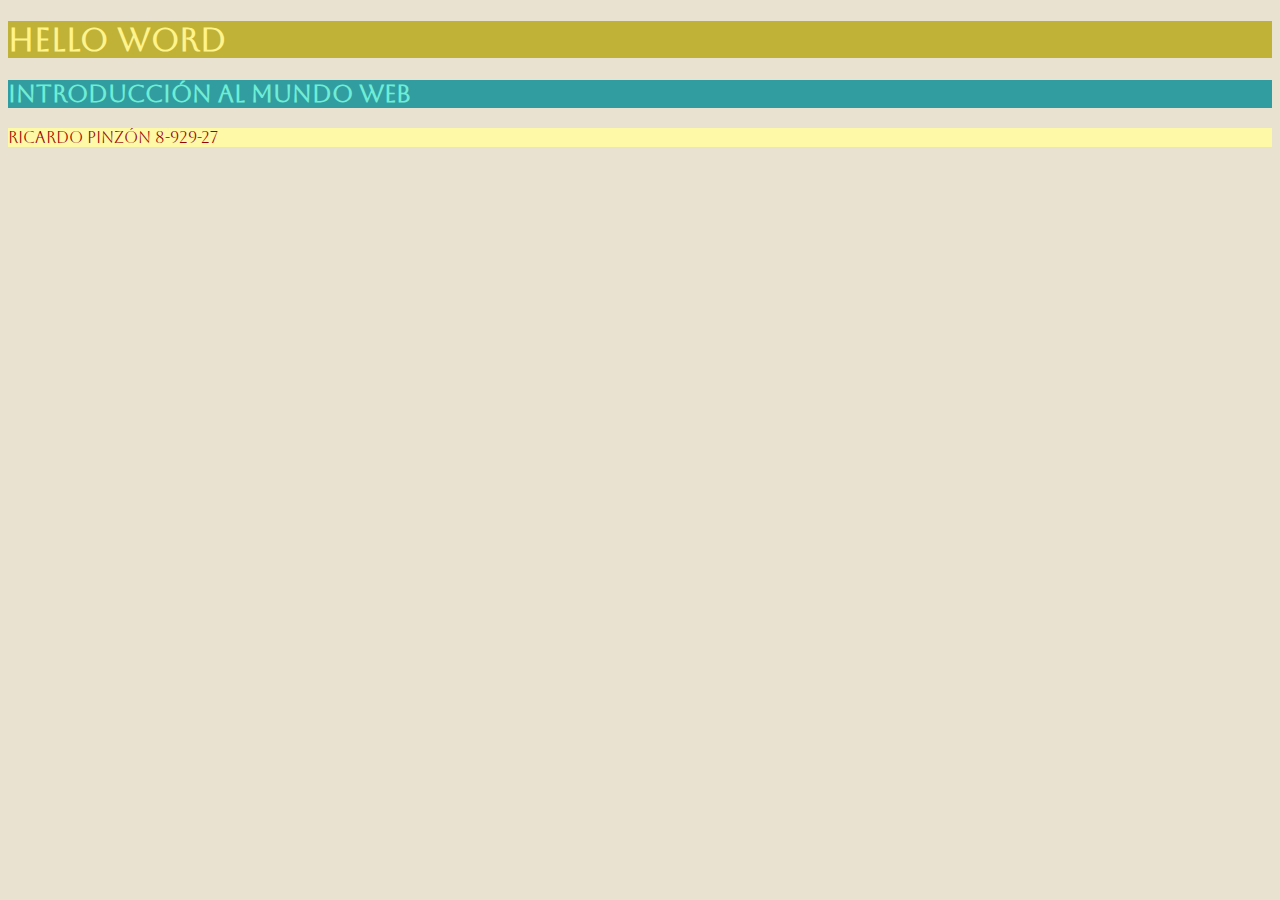
<file: LAB2/index.html>
<!DOCTYPE html>
<html lang="en">
<head>
    <link rel="preconnect" href="https://fonts.googleapis.com">
    <link rel="preconnect" href="https://fonts.gstatic.com" crossorigin>
    <link href="https://fonts.googleapis.com/css2?family=Aboreto&family=Fraunces:opsz,wght@9..144,700&family=Montserrat:wght@500;700&display=swap" rel="stylesheet">
    <title>Labarotorio 2</title>
</head>
<body style="font-family:Aboreto;background-color:#E9E2D0;">
    <!--Titulo Hello Word-->
        <h1 style="background-color: #C0B236;color:#FFF38C">Hello Word</h1>

    <!-- subtitulo de Introdución-->
        <h2 style="background-color: #319DA0; color:#6FEDD6;">Introducción al mundo web</h2>
    <!-- parrafo con anillos de span-->
    
        <p style="background-color:#FEF9A7;color:#990000;"><span>Ricardo Pinzón </span><span>8-929-27</span></p>
</body>
</html>
</file>
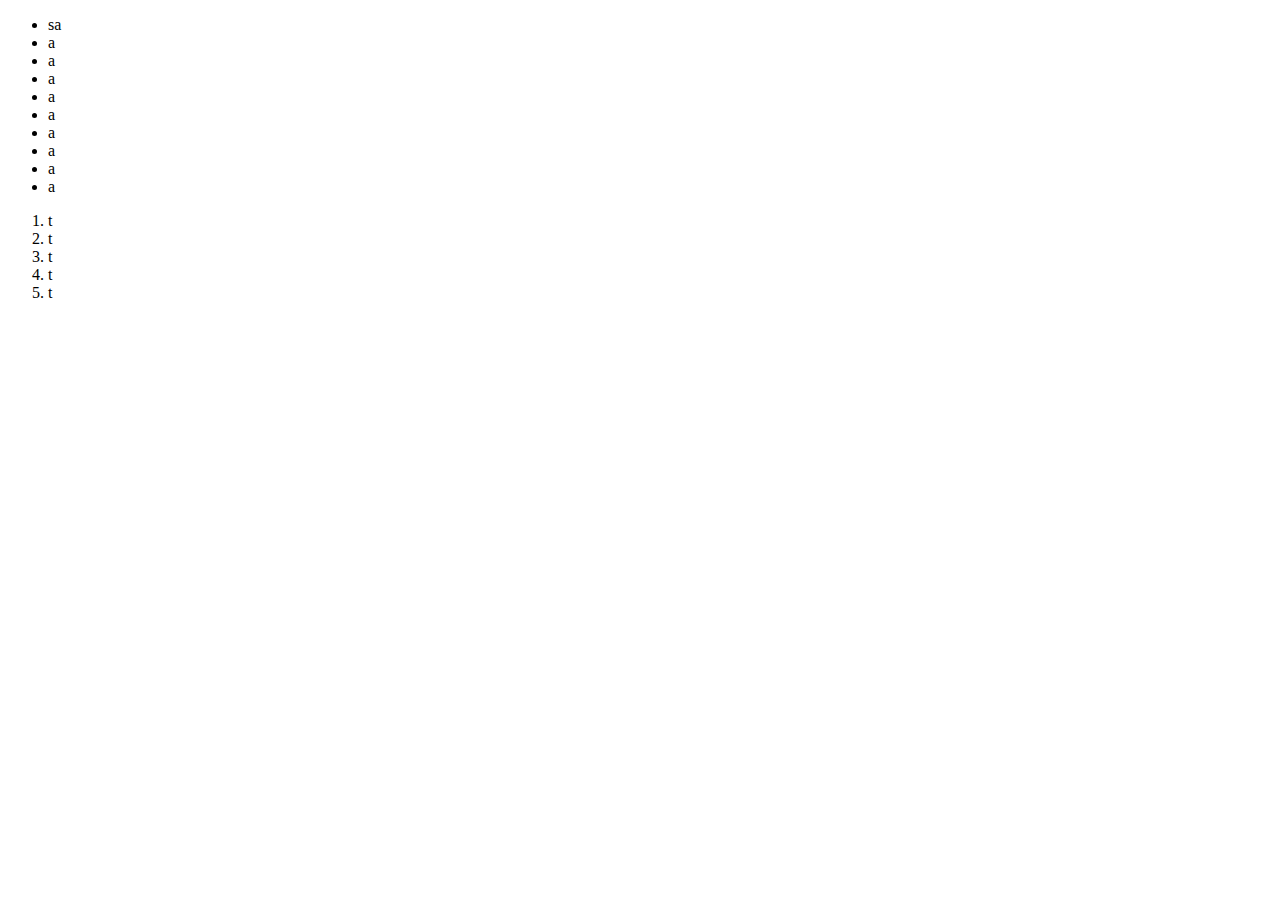
<file: LAB4/index.html>
<!DOCTYPE html>
<html lang="en">
<head>
    <meta charset="UTF-8">
    <meta http-equiv="X-UA-Compatible" content="IE=edge">
    <meta name="viewport" content="width=, initial-scale=1.0">
    <title>Document</title>
</head>
<body>
    <ul>
        <li>sa</li>
        <li>a</li>
        <li>a</li>
        <li>a</li>
        <li>a</li>
        <li>a</li>
        <li>a</li>
        <li>a</li>
        <li>a</li>
        <li>a</li>
    </ul>
    <ol>
        <li>t</li>
        <li>t</li>
        <li>t</li>
        <li>t</li>
        <li>t</li>
    </ol>
</body>
</html>
</file>
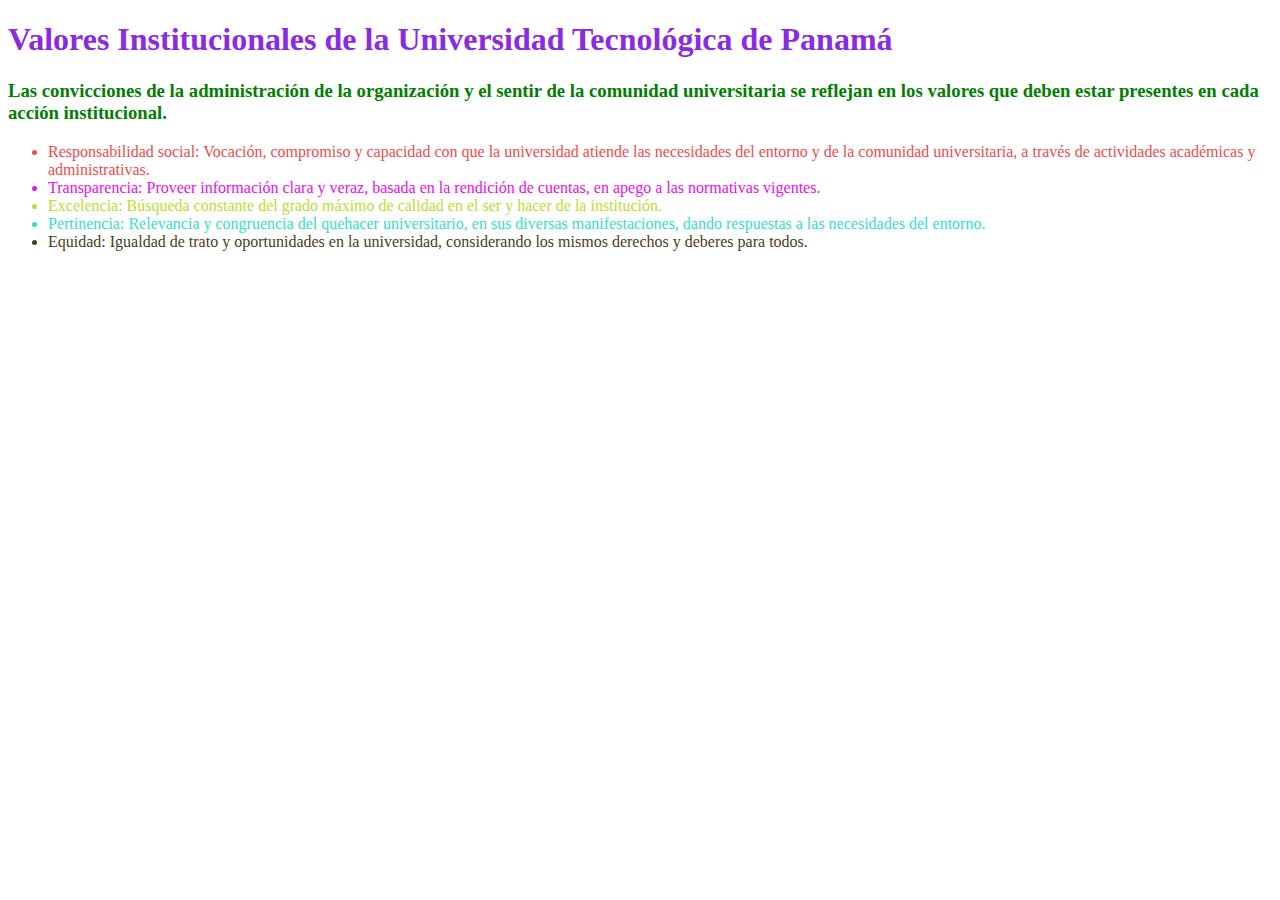
<file: LAB5/index.html>
<!DOCTYPE html>
<html lang="en">
<head>
    <meta charset="UTF-8">
    <meta http-equiv="X-UA-Compatible" content="IE=edge">
    <meta name="viewport" content="width=device-width, initial-scale=1.0">
    <title> Valores Institucionales de la Universidad Tecnológica de Panamá</title>
    <link rel="stylesheet" href="styles.css">
    <style>
     h3{
        color: green;
     }
     ol{

     }
    </style>
</head>
<body>
   
    <h1 style="color:blueviolet">
        Valores Institucionales de la Universidad Tecnológica de Panamá
    </h1>
    <h3>
        Las convicciones de la administración de la organización y el sentir de la comunidad universitaria se reflejan en los valores que deben estar presentes en cada acción institucional.
    </h3>
    <ul>
        <li class="Responsabilidad-social">
        Responsabilidad social: Vocación, compromiso y capacidad con que la universidad atiende las necesidades del entorno y de la comunidad universitaria, a través de actividades académicas y administrativas.
        </li>
        <li class="Transparencia">
            Transparencia: Proveer información clara y veraz, basada en la rendición de cuentas, en apego a las normativas vigentes.
        </li>
        <li class="Excelencia">
            Excelencia: Búsqueda constante del grado máximo de calidad en el ser y hacer de la institución.
        </li>
        <li class="Pertinencia">
            Pertinencia: Relevancia y congruencia del quehacer universitario, en sus diversas manifestaciones, dando respuestas a las necesidades del entorno.
        </li>
        <li class="Equidad">
            Equidad: Igualdad de trato y oportunidades en la universidad, considerando los mismos derechos y deberes para todos.
        </li>
    </ul>
    <!--Dentro del HTML colocar:
Un título del documento: "Valores Institucionales de la Universidad Tecnológica de Panamá".
El color debe ser morado. El estilo debe ser dado de forma `inline`.
Un subtítulo que diga: "Las convicciones de la administración de la organización y el sentir de la comunidad universitaria se reflejan en los valores que deben estar presentes en cada acción institucional."
El color debe ser verde. El estilo debe ser dado en dentro de una etiqueta style, dentro del html.
Y una lista no ordenada con los valores institucionales de la UTP.
El color de cada valor debe ser una tonalidad distinta de azul. El estilo debe ser dado desde un archivo de CSS, no dentro del HTML.
Para los colores, se puede usar las palabras reservadas de colores, las funciones rgb() o rgba(), o usando hexadecimales.

En la carpeta del módulo 3, se puede ver un "CHEAT SHEET" de CSS, donde se puede apreciar cómo usar CSS. También pueden referirse al github de la clase.

La entrega es individual.

La entrega debe ser usando un enlace de git en esta asignación.-->
</body>
</html>
</file>
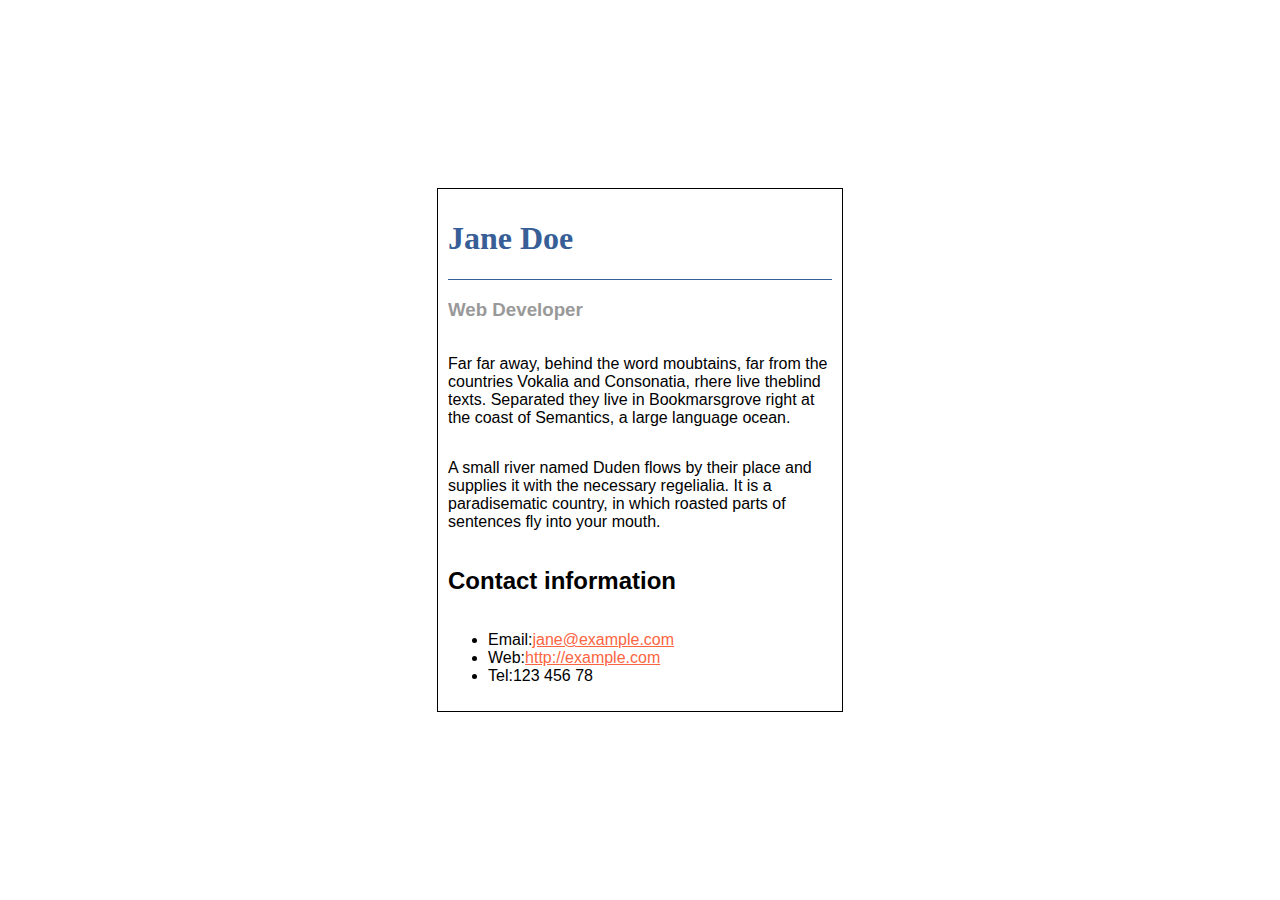
<file: LAB6/index.html>
<!DOCTYPE html>
<html lang="en">
<head>
    <meta charset="UTF-8">
    <meta http-equiv="X-UA-Compatible" content="IE=edge">
    <meta name="viewport" content="width=device-width, initial-scale=1.0">
    <link rel="stylesheet" href="styles.css">
    <link rel="icon" type="icon" sizes="36x36" href="/LAB6/contacts.png">
    <title>Contact</title>
</head>
<body>
<div class="content">
    <div class="title-hr">
        <h1 class="title">Jane Doe</h1>
    </div>
    <h3 class="sub-title">Web Developer</h3>
    <p>Far far away, behind the word moubtains, far from the countries Vokalia and Consonatia,
        rhere live theblind texts. Separated they live in Bookmarsgrove right at the coast of 
        Semantics, a large language ocean.
    </p>
    <p>A small river named Duden flows by their place and supplies it with the necessary regelialia.
        It is a paradisematic country, in which roasted parts of sentences fly into your mouth.
    </p>
    <h2>Contact information</h2>
    <ul>
        <li>Email:<a class="links" href="#">jane@example.com</a></li>
        <li>Web:<a class="links" href="#">http://example.com</a></li>
        <li>Tel:123 456 78</li>
    </ul>
</div>
    
</body>
</html>
</file>
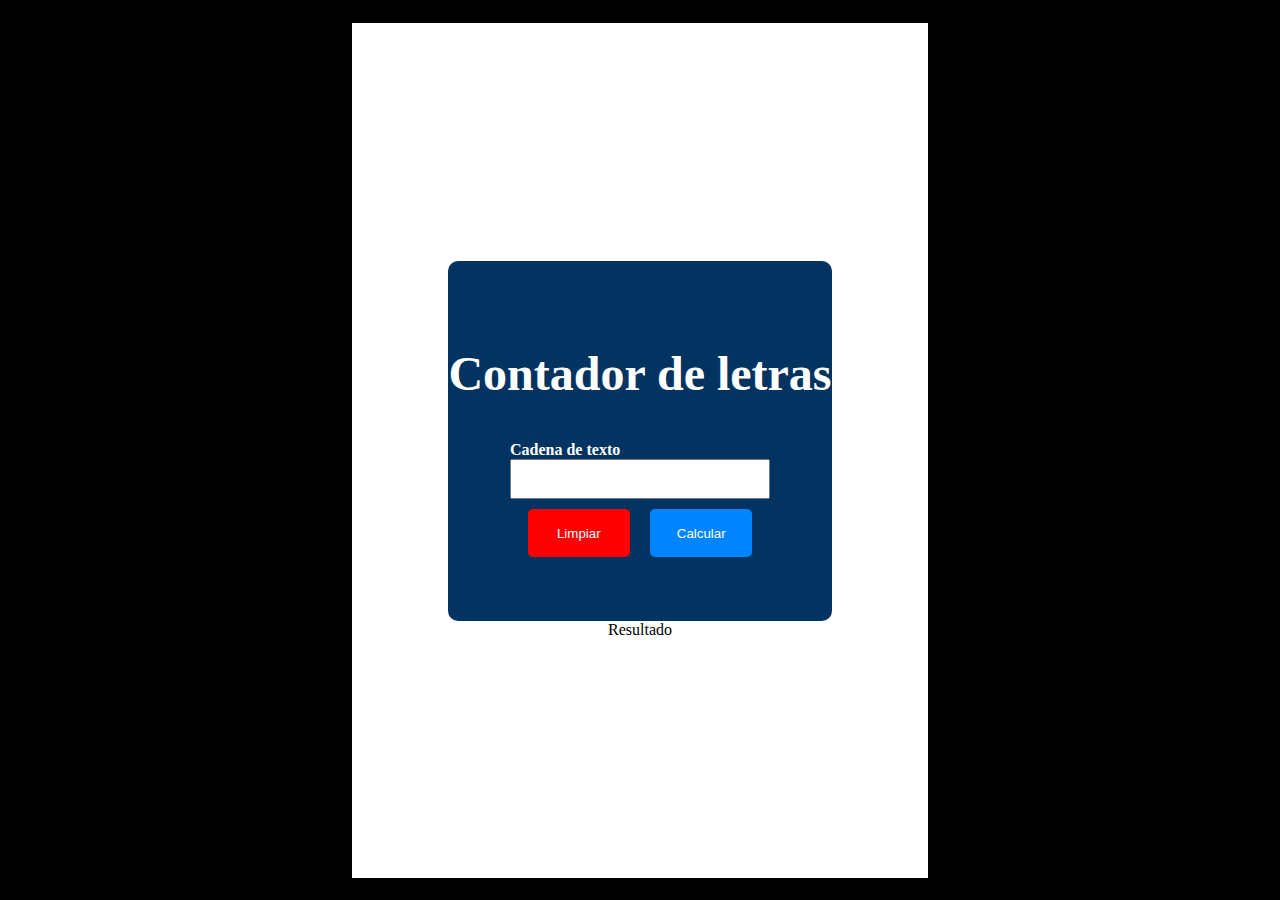
<file: LAB8/index.html>
<!DOCTYPE html>
<html lang="en">
<head>
    <meta charset="UTF-8">
    <meta http-equiv="X-UA-Compatible" content="IE=edge">
    <meta name="viewport" content="width=device-width, initial-scale=1.0">
    <link rel="stylesheet" href="styls.css">
    <title>Contador</title>
</head>
<body class="flex">
    <div class="flex conteiner colum">
        <!--<a class="link" href="">github</a>-->
        <div class="flex content ">
            <div class="blank-div flex">
                <h1 class="title">Contador de letras</h1>
            </div>
            <div class="blank-div">
                <div class="">
                <h2 class="subtitle">Cadena de texto</h2>
                <div class="flex colum">
                    <form action="" onsubmit="return false">
                        <input id="input" class="input" type="text">
                        <div class="flex">
                            <button  class="btn clear flex" type="reset">Limpiar</button>
                            <button  class="btn calculator flex" >Calcular</button>
                    </form>
                    </div>
                </div>
            </div>
        </div>
    </div>
    <div>
        <p>Resultado</p>
        <div class="result flex">
                <p class="chart"></p>
                <p class="res"></p>
        </div>
    </div>
    </div>
    <script src="https://ajax.googleapis.com/ajax/libs/jquery/3.6.1/jquery.min.js"></script>
    <script src="index.js"></script>
</body>
</html>
</file>
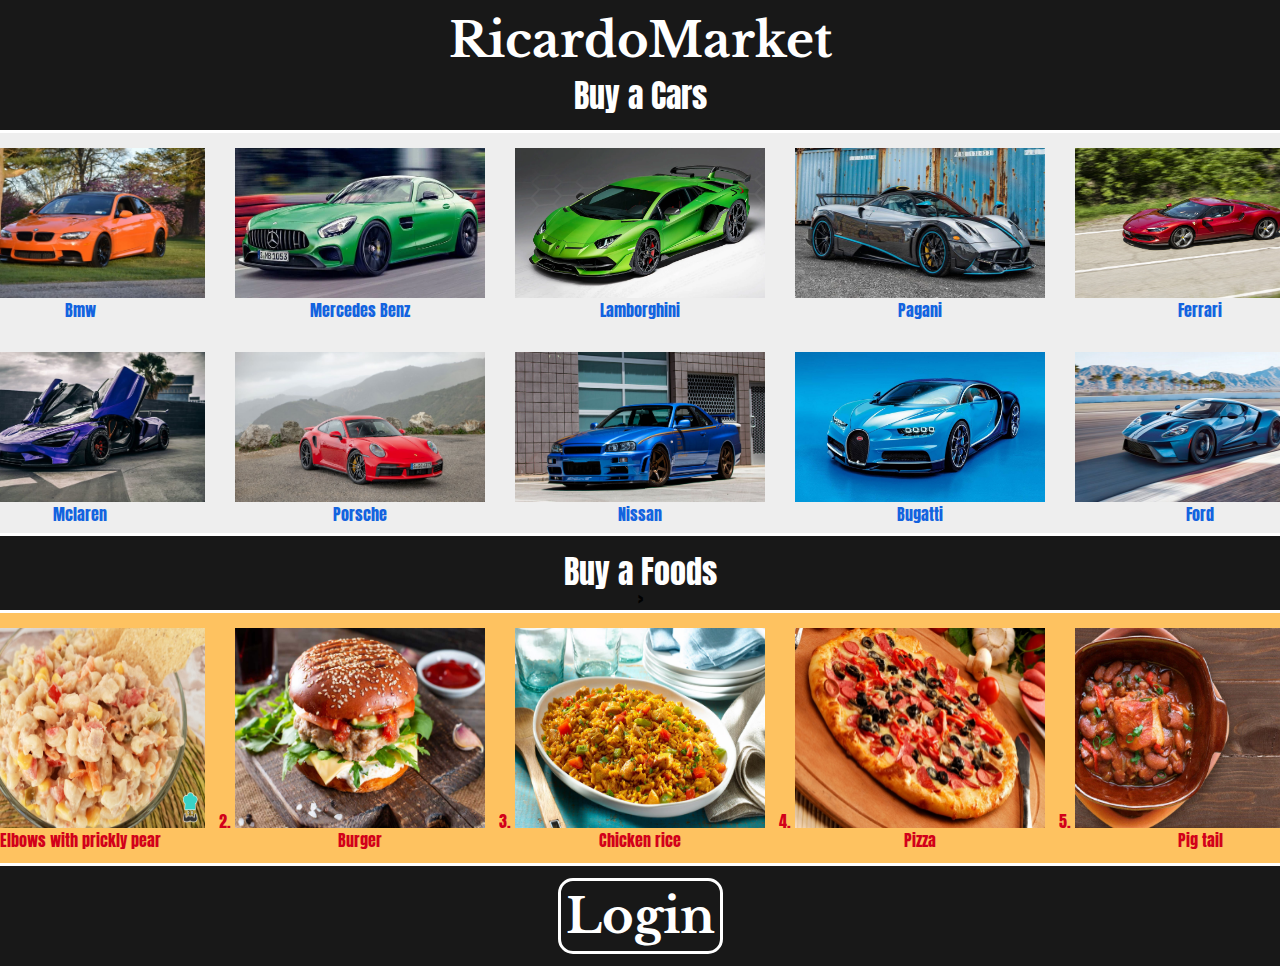
<file: LAB4/parte1.html>
<!DOCTYPE html>
<html lang="en">
<head>
    <title>RicardoMarket</title>
    <link rel="stylesheet" href="styles1.css">
    <link rel="preconnect" href="https://fonts.googleapis.com">
<link rel="preconnect" href="https://fonts.gstatic.com" crossorigin>
<link href="https://fonts.googleapis.com/css2?family=Anton&family=Libre+Baskerville:wght@700&display=swap" rel="stylesheet">
</head>
<body>
    <div class="conteiner">
        <div class="flex colum center">
            <h1 class="title flex center margin">RicardoMarket</h1>
            <section class="flex colum center">
                <span class="subtitle flex center "> Buy a Cars</span>
                <div class="content border cars">
                    <ul class="flex warp center">
                        <li class="cars flex colum margin"><a class="flex colum center list" href="https://www.bmw.com.pa/"><img src="images/BMW.jpg" alt="Bmw" class="images"><p class="car-text">Bmw</p></a></li>
                        <li class="cars flex colum margin"><a class="flex colum center list" href="https://www.mercedes-benz.es/"><img src="images/AMG-GT.jpg" alt="Mercedes Benz" class="images"><p class="car-text">Mercedes Benz</p></a></li>
                        <li class="cars flex colum margin"><a class="flex colum center list" href="https://www.lamborghini.com/es-en"><img src="images/LAMBO.jpg" alt="Lamborghini" class="images"><p class="car-text">Lamborghini</p></a></li>
                        <li class="cars flex colum margin"><a class="flex colum center list" href="https://www.pagani.com/"><img src="images/Pagani-Huayra.jpg" alt="Pagani" class="images"><p class="car-text">Pagani</p></a></li>
                        <li class="cars flex colum margin"><a class="flex colum center list" href="https://www.ferrari.com/es-ES"><img src="images/ferrari1.jpeg" alt="Ferrari" class="images"><p class="car-text">Ferrari</p></a></li>
                        <li class="cars flex colum margin"><a class="flex colum center list" href="https://www.mclaren.com/"><img src="images/McLaren-720S.jpg" alt="Mclaren" class="images"><p class="car-text">Mclaren</p></a></li>
                        <li class="cars flex colum margin"><a class="flex colum center list" href="https://www.porsche.com/latin-america-es/"><img src="images/Porsche 911.jpg" alt="Porsche" class="images"><p class="car-text">Porsche</p></a></li>
                        <li class="cars flex colum margin"><a class="flex colum center list" href="https://www.nissan.com.pa/"><img src="images/nissan.jpeg" alt="Nissan" class="images"><p class="car-text">Nissan</p></a></li>
                        <li class="cars flex colum margin"><a class="flex colum center list" href="https://www.bugatti.com/"><img src="images/bugatti.jpg" alt="Bugatti" class="images"><p class="car-text">Bugatti</p></a></li>
                        <li class="cars flex colum margin"><a class="flex colum center list" href="https://www.centroamerica.ford.com/es/pan/"><img src="images/Ford GT.jpg" alt="Ford" class="images"><p class="car-text">Ford</p></a></li>
                    </ul>
                </div>
            </section>
            <section class="flex colum center">
                <span class="subtitle flex center"> Buy a Foods</span>>
                <div class="food-size border">
                    <ol class="flex warp center">
                        <li class="foods food-text margin"><a class="flex colum center  list" href="https://www.recetasgratis.net/receta-de-ensalada-de-coditos-con-atun-74599.html"><img src="images/coditos.jpg" alt="" class="foods"><p class="food-text">Elbows with prickly pear</p></a></li>
                        <li class="foods food-text margin"><a class="flex colum center list" href="https://www.pequerecetas.com/receta/hamburguesas-8-recetas/"><img src="images/hamburguesa.jpg" alt="" class="foods"><p class="food-text">Burger</p></a></li>
                        <li class="foods food-text margin"><a class="flex colum center list" href="https://www.recetasgratis.net/receta-de-arroz-con-pollo-panameno-8754.html"><img src="images/Arroz-con-pollo.jpg" alt="" class="foods"><p class="food-text">Chicken rice</p></a></li>
                        <li class="foods food-text margin"><a class="flex colum center list" href="https://recetasdecocina.elmundo.es/2012/04/pizza-calzone.html"><img src="images/Pizza.jpg" alt="" class="foods"><p class="food-text">Pizza</p ></a></li>
                        <li class="foods food-text margin"><a class="flex colum center list" href="https://alextecuenta.com/porotos-con-rabito-y-sentimiento/"><img src="images/rabito.jpg" alt="" class="foods"><p class="food-text">Pig tail</p></a></li>
                    </ol>
                </div>   
                <footer class="flex center margin">
                    <h1 class="contact" ><a class=" border contact title list" href="parte2.html">Login</a></h1>
                </footer>
            </section>
        </div>
    </div>
</body>
</html>
</file>
<file: LAB5/styles.css>
.Responsabilidad-social{
    color:#EF4B4B ;
}
.Transparencia{
    color:#ED0CEF ;
}
.Excelencia{
    color:#BBDC2F ;
}
.Pertinencia{
    color:#32E0C4 ;
}
.Equidad{
    color:#484018 ;
}
</file>
<file: LAB6/styles.css>
html{
    width: 100%;
    height: 100%;
}
body{
    margin: unset;
    width: 100%;
    height: 100%;
    display: flex;
    justify-content: center;
    align-items: center;
    font-family:Arial, Helvetica, sans-serif
}
.content{
    padding: 10px;
    width: 30vw;
    border: 1px solid black;
    display: flex;
    flex-direction: column;
}
.title{
    font-family: Georgia, 'Times New Roman', Times, serif;
    color:#375e97;
}
.title-hr{
    border-bottom: 1px solid #375e97;
}
.sub-title{
    color:#999999;
}
.links{
    color: #fb6542;
}
</file>
<file: LAB8/styls.css>
*{
    margin: 0;
    padding: 0;
}
html{
    width: 100%;
    height: 100%;
}
body{
    background-color: black;
    width: 100%;
    height: 100%;
}
.conteiner{
    background-color: #FFF;
    width: 45vw;
    height: 95vh;
}
.flex{
    
    display: flex;
    align-items: center;
    justify-content: center;
}
.colum{
    display: flex;
    flex-direction: column;
}
.link{
    justify-items: end;  
}
.content{
    flex-direction: column;
    background-color:#023361;
    width: 30vw;
    height: 40vh;
    border-radius: 10px;
}
.title{
    color: #FFF;
font-size: 3rem;
}
.subtitle{
    color: #FFF;
    align-items: flex-start;
    font-size: 1rem;
}
.input{
    width: 20vw;
    height: 4vh;
}
.btn{
    margin: 10px;
 width:8vw;
 height: 3rem;
 justify-content: space-around;
}
.blank-div{
  height: 15vh;
}
.center{
    justify-content: center;
    align-items: center;
    align-content: center;
}
.clear{
    color: #FFF;
    background-color: #FF0000;
    border: 1px solid transparent;
    border-radius: 5px;
 
}
.calculator{
color: #FFF;
background-color: #0085ff;
border: 1px solid transparent;
border-radius: 5px;
}
.chart{
    width: 8px;
    word-wrap: break-word;
}
.res{
    width: 10px;
    word-wrap: break-word;
}
</file>
<file: LAB4/styles1.css>
*{
    margin: 0;
    padding: 0;
}
body{
    width: 100%;
    height: 100%;
    background-color: #181818   ;
    font-family: 'Anton', sans-serif;
}

.conteiner{
    width: 100%;
    height: 100%;
}
.content{
    margin: 20px;
    width: 1500px;
    height: 400px;
}
.margin{
    margin: 15px;
}
.padding{
    padding:10px;
}

.flex{
    display: flex;
}
.colum{
    flex-direction: column;
}
.center{
    justify-content: center;
    align-items: center;
}
.warp{
    flex-wrap: wrap;
}

.images{
    width: 250px;
    height: 150px; 
}

.car-text{
    text-decoration: none;
    color:#1363DF;
    
}
.cars{
    background-color: #EEEEEE;
}
.foods{
    width: 250px;
    height:200px;
    
}
.food-text{
    color: #D2001A;
}
.food-size{
    width: 1500px;
    height: 250px;
    background-color: #FEC260;
    

}
.title{
    color: white;
    width: 300px;
    height: 50px;
    font-size: 3rem;
    font-family: 'Libre Baskerville', serif;
    font-weight: 700;
}
.subtitle{
 color: white;
 width: 200px;
 height: 30px;
 font-size: 2rem;
 font-weight: 400;
}
.list{
    text-decoration: none;
}
.contact{
    background-color: #181818;
    color:#ffff;
    text-align: center;
    text-decoration: none;
    padding: 5px;
}
.contact :hover{
    background-color: #fff;
    color: #00D7FF;
    border-color: #00D7FF;}
.border{
    border: solid white 3px;
    border-radius: 15px;
}
</file>
